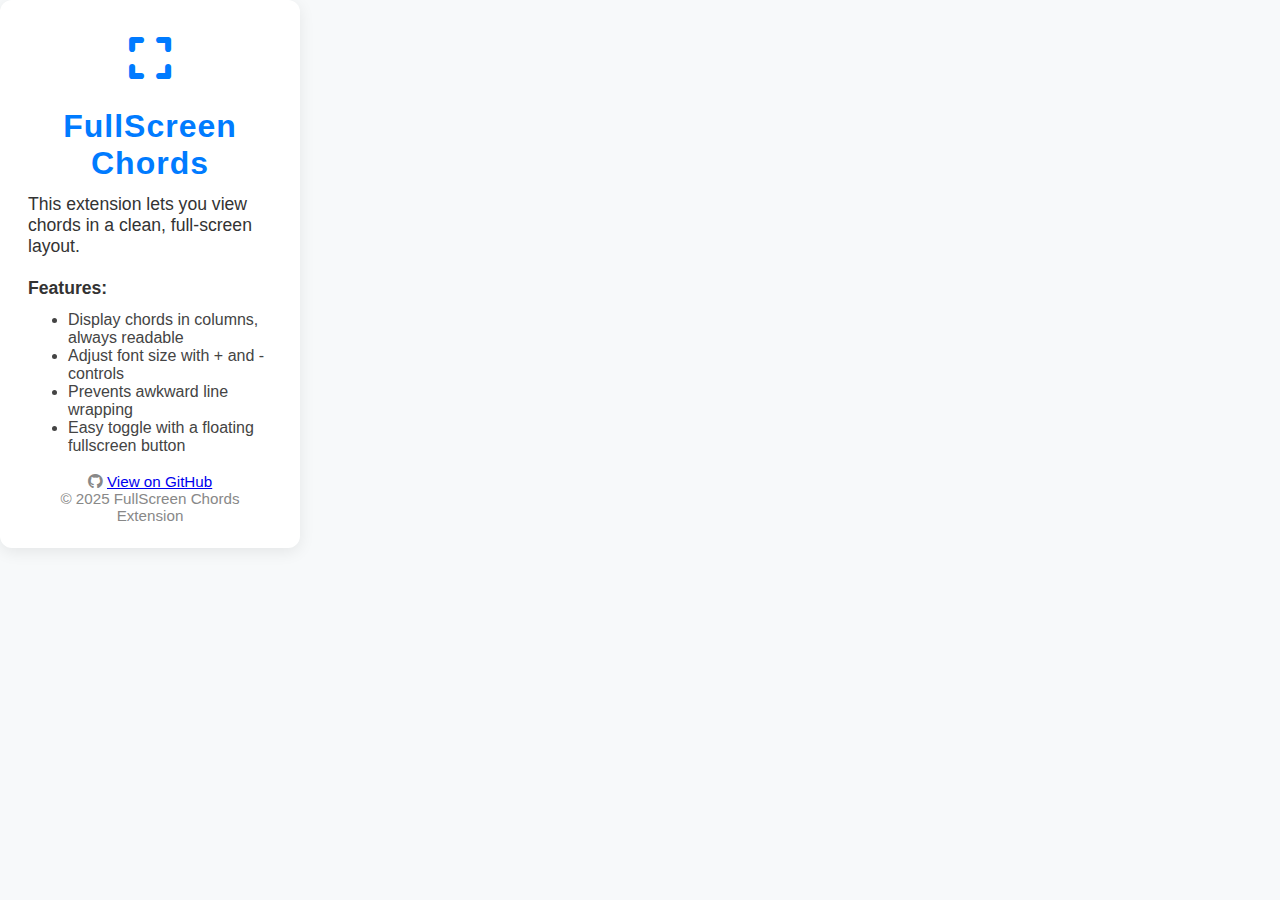
<file: index.html>
<!DOCTYPE html>
<html lang="en">
<head>
  <meta charset="UTF-8">
  <meta name="viewport" content="width=device-width, initial-scale=1.0">
  <title>FullScreen Chords Extension</title>
  <link rel="stylesheet" href="https://cdnjs.cloudflare.com/ajax/libs/font-awesome/6.5.0/css/all.min.css">
  <style>
    body {
      font-family: 'Segoe UI', 'Roboto', Arial, sans-serif;
      background: #f7f9fa;
      margin: 0;
      padding: 0;
      display: flex;
      flex-direction: column;
      align-items: center;
      justify-content: center;
      /*min-height: 100vh;*/
      width: 300px;
    }
    .container {
      background: #fff;
      border-radius: 12px;
      box-shadow: 0 4px 16px rgba(0,0,0,0.08);
      padding: 32px 28px 24px 28px;
      max-width: 420px;
      text-align: center;
    }
    h1 {
      color: #007BFF;
      margin-bottom: 12px;
      font-size: 2rem;
      letter-spacing: 1px;
    }
    .desc {
      color: #333;
      font-size: 1.1rem;
      margin-bottom: 18px;
      text-align: left;
    }
    .icon {
      font-size: 3rem;
      color: #007BFF;
      margin-bottom: 18px;
    }
    .footer {
      margin-top: 18px;
      color: #888;
      font-size: 0.95rem;
    }
  </style>
</head>
<body>
  <div class="container">
    <div class="icon"><i class="fas fa-expand"></i></div>
    <h1>FullScreen Chords</h1>
    <div class="desc">
      This extension lets you view chords in a clean, full-screen layout.<br><br>
      <b>Features:</b>
      <ul style="text-align:left; margin: 12px 0 0 0; color:#444; font-size:1rem;">
        <li>Display chords in columns, always readable</li>
        <li>Adjust font size with + and - controls</li>
        <li>Prevents awkward line wrapping</li>
        <li>Easy toggle with a floating fullscreen button</li>
      </ul>
    </div>

    <div class="footer">
      <i class="fab fa-github"></i>
      <a href="https://github.com/npivcevic/FullScreenChords" target="_blank">
         View on GitHub
      </a>
      <br>
      &copy; 2025 FullScreen Chords Extension
    </div>
  </div>
</body>
</html>
</file>
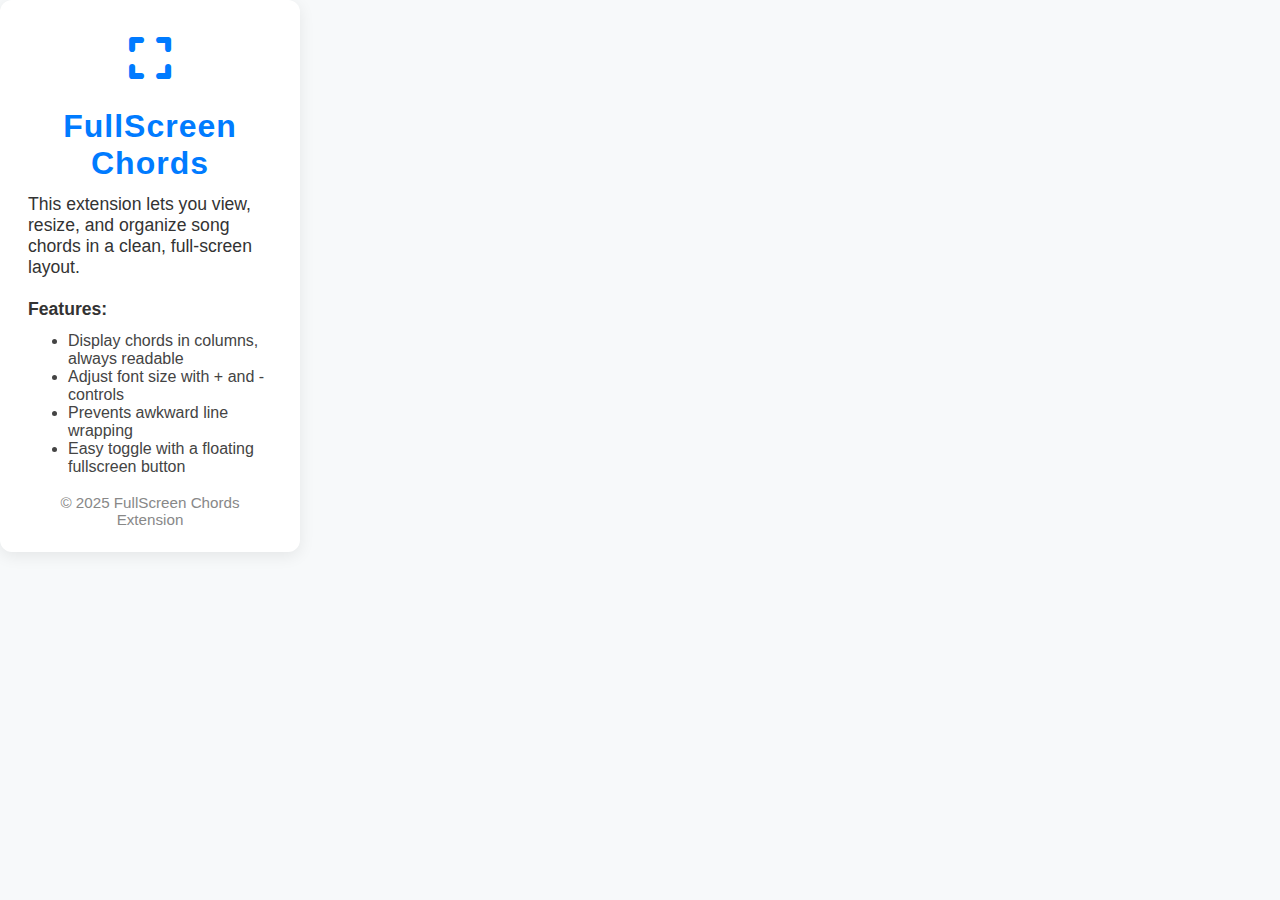
<file: hello.html>
<!DOCTYPE html>
<html lang="en">
<head>
  <meta charset="UTF-8">
  <meta name="viewport" content="width=device-width, initial-scale=1.0">
  <title>FullScreen Chords Extension</title>
  <link rel="stylesheet" href="https://cdnjs.cloudflare.com/ajax/libs/font-awesome/6.5.0/css/all.min.css">
  <style>
    body {
      font-family: 'Segoe UI', 'Roboto', Arial, sans-serif;
      background: #f7f9fa;
      margin: 0;
      padding: 0;
      display: flex;
      flex-direction: column;
      align-items: center;
      justify-content: center;
      /*min-height: 100vh;*/
      width: 300px;
    }
    .container {
      background: #fff;
      border-radius: 12px;
      box-shadow: 0 4px 16px rgba(0,0,0,0.08);
      padding: 32px 28px 24px 28px;
      max-width: 420px;
      text-align: center;
    }
    h1 {
      color: #007BFF;
      margin-bottom: 12px;
      font-size: 2rem;
      letter-spacing: 1px;
    }
    .desc {
      color: #333;
      font-size: 1.1rem;
      margin-bottom: 18px;
      text-align: left;
    }
    .icon {
      font-size: 3rem;
      color: #007BFF;
      margin-bottom: 18px;
    }
    .footer {
      margin-top: 18px;
      color: #888;
      font-size: 0.95rem;
    }
  </style>
</head>
<body>
  <div class="container">
    <div class="icon"><i class="fas fa-expand"></i></div>
    <h1>FullScreen Chords</h1>
    <div class="desc">
      This extension lets you view, resize, and organize song chords in a clean, full-screen layout.<br><br>
      <b>Features:</b>
      <ul style="text-align:left; margin: 12px 0 0 0; color:#444; font-size:1rem;">
        <li>Display chords in columns, always readable</li>
        <li>Adjust font size with + and - controls</li>
        <li>Prevents awkward line wrapping</li>
        <li>Easy toggle with a floating fullscreen button</li>
      </ul>
    </div>
    <div class="footer">
      &copy; 2025 FullScreen Chords Extension
    </div>
  </div>
</body>
</html>
</file>
